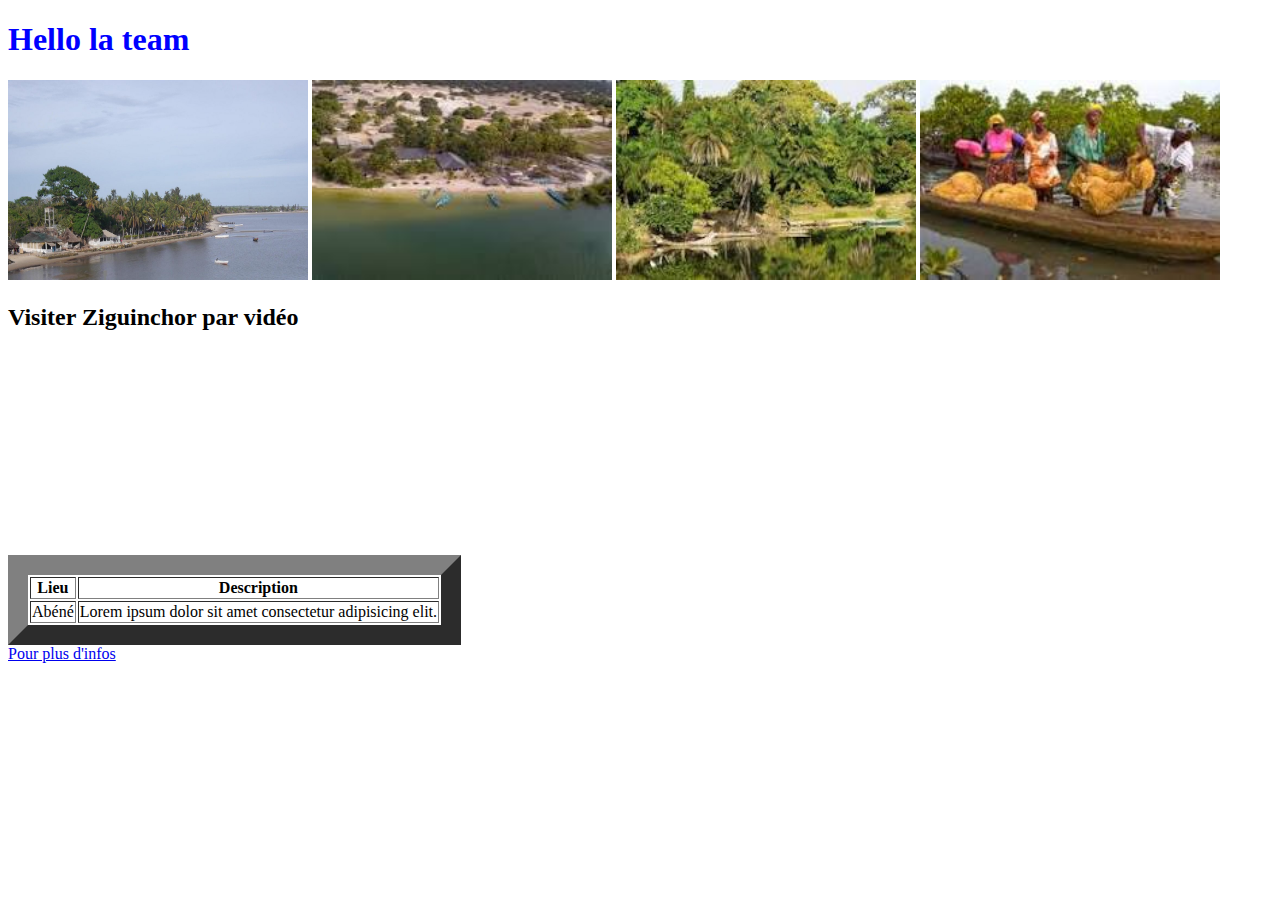
<file: Index.html>
<!DOCTYPE html>
<html lang="fr">
<head>
    <meta charset="UTF-8">
    <title>La green ZONE</title>
        <link rel="stylesheet" href="Style.css">
</head>
<body>
    <h1>Hello la team</h1>
    <img src="image1.jpg" alt="" width="300" height="200">
    <img src="image2.jpg" alt=""width="300" height="200">
    <img src="image3.jpg" alt=""width="300" height="200">
    <img src="image4.jpg" alt=""width="300" height="200">
    <H2> Visiter Ziguinchor par vidéo</H2>
    <iframe width="300" height="200" src="https://www.youtube.com/embed/6NWC3dK4AxQ" frameborder="0"></iframe>
    <table border="20">
        <tr>
            <th>Lieu</th>
            <th>Description</th>
        </tr>
        <tr>
            <td>Abéné</td>
            <td>Lorem ipsum dolor sit amet consectetur adipisicing elit.</td>
        </tr>
    </table>
    <a href="https://fr.wikipedia.org/w/index.php?search=la+casamance&title=Sp%C3%A9cial%3ARecherche&ns0=1">Pour plus d'infos</a>
</body>
</html>
</file>
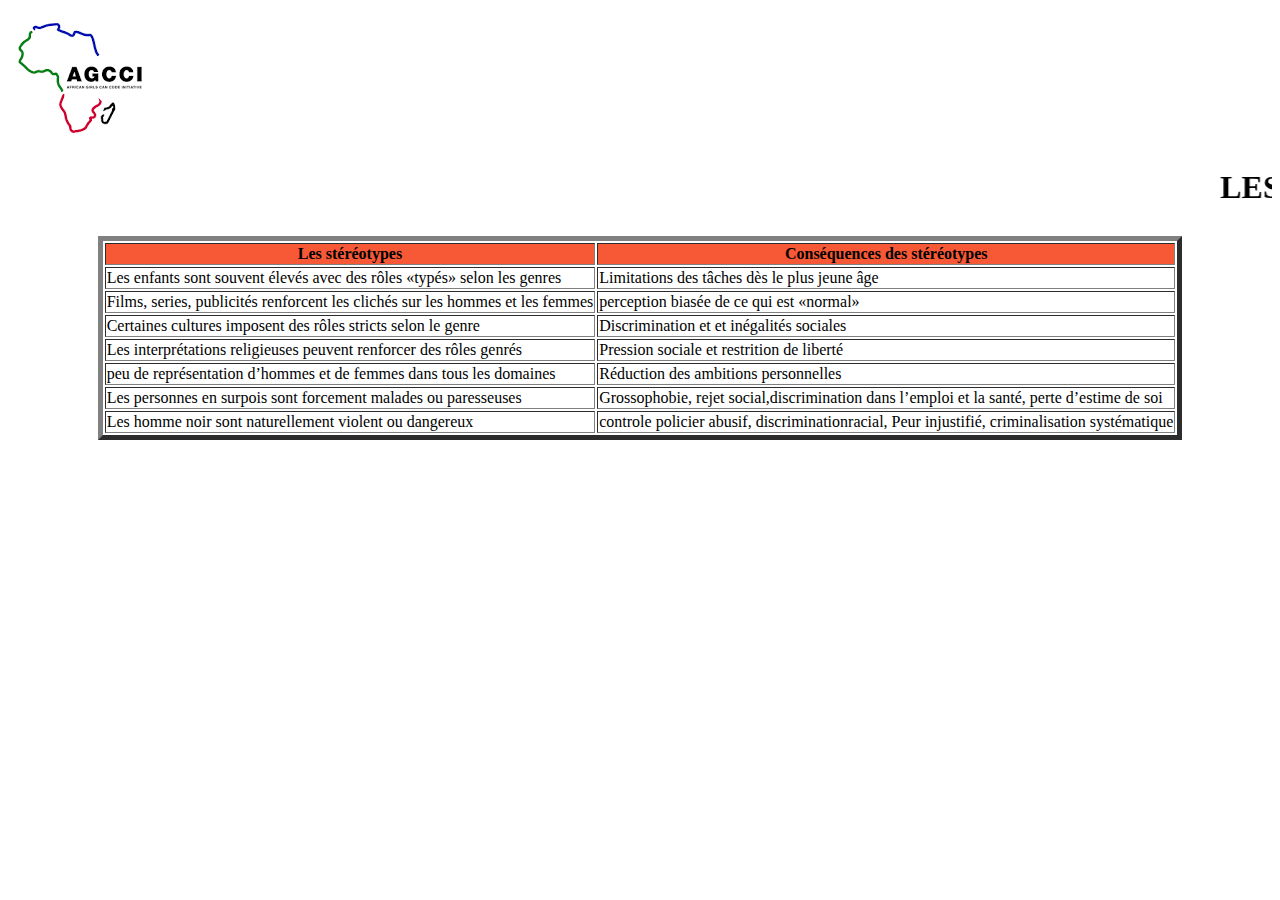
<file: Index2.html>
<!DOCTYPE html>
<html lang="fr">
<head>
    <meta charset="UTF-8">
    <title>Les stéréotypes sexistes</title>
</head>

<body>
      <img src="LOGO.png" align="center" alt="" >
    <h1><marquee behavior="altenative" direction="rigth">LES TYPE DE STEREOTYPES SEXISTES ET LEURS CONSEQUENCES</marquee></h1>
    <table align="center" border="5">
       <tr style="background-color: rgb(247, 88, 53);"> 
            <th>Les stéréotypes</th>
            <th>Conséquences des stéréotypes</th>
       </tr>
       <tr>
            <td>Les enfants sont souvent élevés avec des rôles «typés» selon les genres</td>
            <td>Limitations des tâches dès le plus jeune âge</td>
       </tr> 
       <tr> 
        <td>Films, series, publicités renforcent les clichés sur les hommes et les femmes</td>
        <td>perception biasée de ce qui est «normal»</td>
       </tr>
       <tr> 
        <td>Certaines cultures imposent des rôles stricts selon le genre</td>
        <td>Discrimination et et inégalités sociales</td>
       </tr>
       <tr> 
        <td>Les interprétations religieuses peuvent renforcer des rôles genrés </td>
        <td>Pression sociale et restrition de liberté</td>
       </tr>
       <tr> 
        <td>peu de représentation d’hommes et de femmes dans tous les domaines</td>
        <td>Réduction des ambitions personnelles</td>
       </tr>
       <tr> 
        <td>Les personnes en surpois sont forcement malades ou paresseuses</td>
        <td>Grossophobie, rejet social,discrimination dans l’emploi et la santé, perte d’estime de soi</td>
       </tr>
       <tr>
        <td>Les homme noir sont naturellement violent ou dangereux</td>
        <td>controle policier abusif, discriminationracial, Peur injustifié, criminalisation systématique</td>
       </tr>
    </table>
</body>
</html>
</file>
<file: Style.css>
h1{
    color: blue;
}
.conteneur{
    background-image: url(c:\Users\fatou\Downloads\images.jpg);
    background-size: cover;
    background-position: center;
    padding: 50px;
    color: white;
</file>
